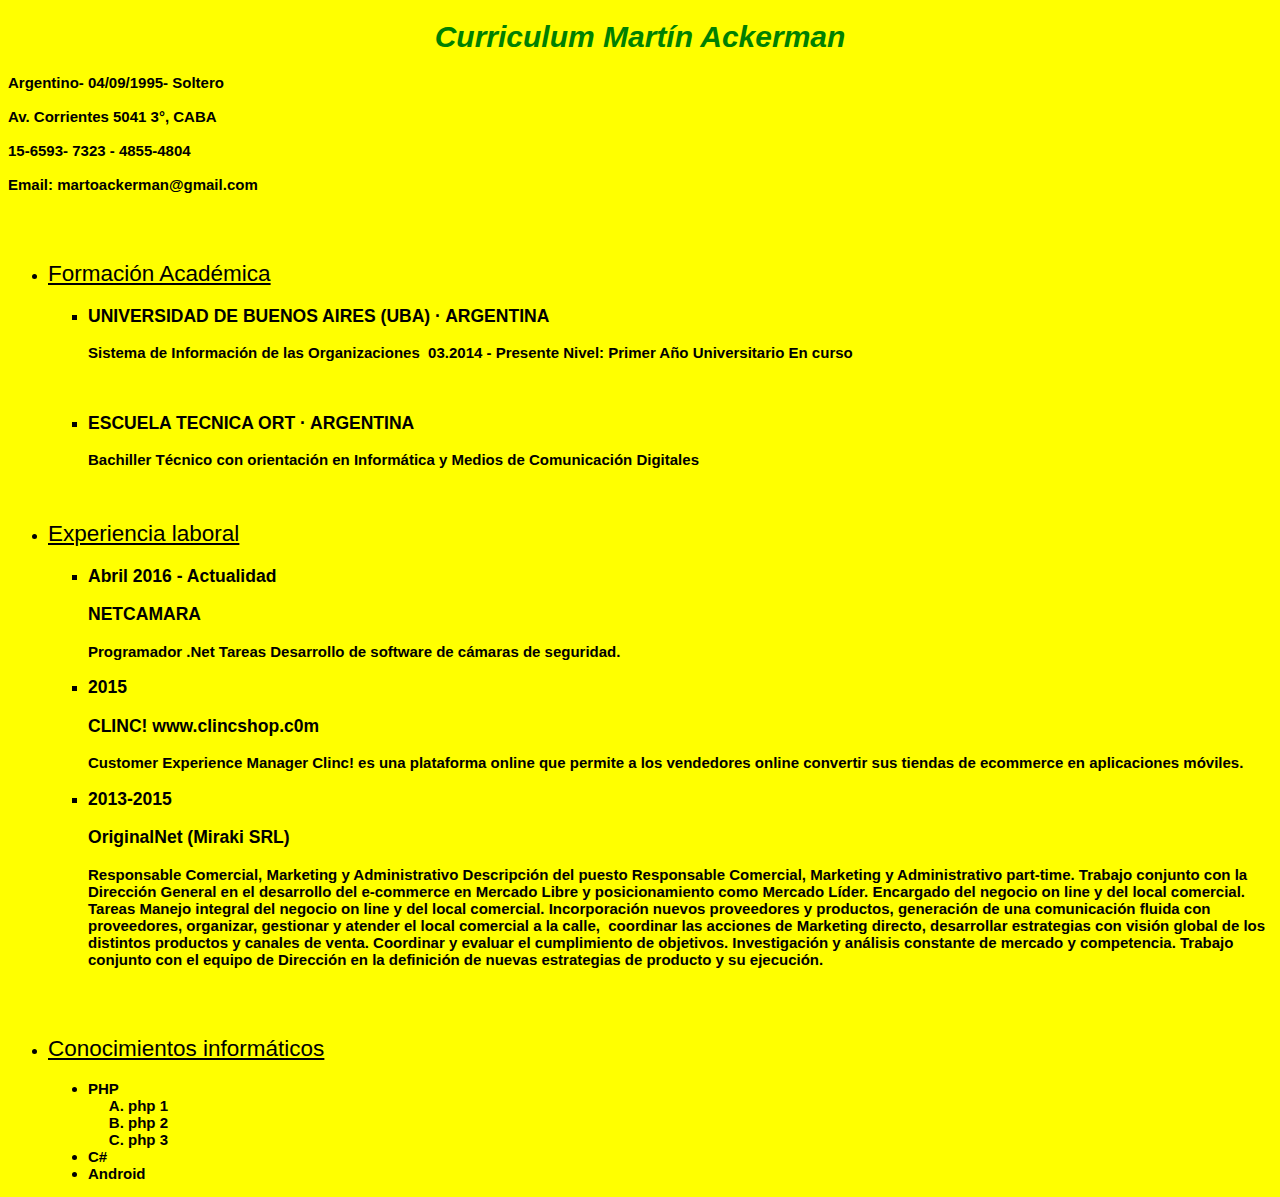
<file: clase01/HTML/index.html>
<!DOCTYPE html>
<html>
  <head>
    <meta charset="utf-8">
    <title>CV-Martín Ackerman</title>
    <link href="css/estilos.css" rel="stylesheet">
  </head>
  <body>
    <h1><strong>Curriculum Martín Ackerman<strong/></h1>
      <p>Argentino- 04/09/1995- Soltero<br><br>
Av. Corrientes 5041 3°, CABA<br><br>
15-6593- 7323 - 4855-4804<br><br>
Email: martoackerman@gmail.com</p>
<br><br>

<ul type="disc">

  <li><h2>Formación Académica</h2>
    <ul type="square">
      <li>
        <h3>UNIVERSIDAD DE BUENOS AIRES (UBA) · ARGENTINA</h3>
        Sistema de Información de las Organizaciones 
        03.2014 - Presente
        Nivel: Primer Año Universitario En curso
      </li>
      <br><br>
      <li>
        <h3>ESCUELA TECNICA ORT · ARGENTINA</h3>
        Bachiller Técnico con orientación en Informática y Medios de Comunicación Digitales
      </li>
    </ul>
  </li>
<br><br>
  <li><h2>Experiencia laboral</h2>
    <ul type="square">
      <li>
        <h3>Abril 2016 - Actualidad</h3>
        <h3>NETCAMARA</h3>
        <p>
        Programador .Net
        Tareas
        Desarrollo de software de cámaras de seguridad.
        </p>
      </li>

      <li>
        <h3>2015</h3>
        <h3>CLINC! www.clincshop.c0m</h3>
        <p>
        Customer Experience Manager
        Clinc! es una plataforma online que permite a los vendedores online convertir sus
        tiendas de ecommerce en aplicaciones móviles.
        </p>
      </li>

      <li>
        <h3>2013-2015</h3>
        <h3>OriginalNet (Miraki SRL)</h3>
        <p>
        Responsable Comercial, Marketing y Administrativo
        Descripción del puesto
        Responsable Comercial, Marketing y Administrativo part-time. Trabajo conjunto con la
        Dirección General en el desarrollo del e-commerce en Mercado Libre y posicionamiento
        como Mercado Líder. Encargado del negocio on line y del local comercial.
        Tareas
        Manejo integral del negocio on line y del local comercial. Incorporación nuevos
        proveedores y productos, generación de una comunicación fluida con proveedores,
        organizar, gestionar y atender el local comercial a la calle,  coordinar las acciones de
        Marketing directo, desarrollar estrategias con visión global de los distintos productos y
        canales de venta. Coordinar y evaluar el cumplimiento de objetivos. Investigación y
        análisis constante de mercado y competencia. Trabajo conjunto con el equipo de
        Dirección en la definición de nuevas estrategias de producto y su ejecución.
        </p>
      </li>
    </ul>
  </li>
<br><br>
  <li><h2>Conocimientos informáticos</h2>
    <ul type="disc">
      <li>PHP
        <ol type="A">
          <li>php 1</li>
          <li>php 2</li>
          <li>php 3</li>
        </ol>
      </li>
      <li>C#</li>
      <li>Android</li>
    </ul>
  </li>
</ul>


  </body>
</html>
</file>
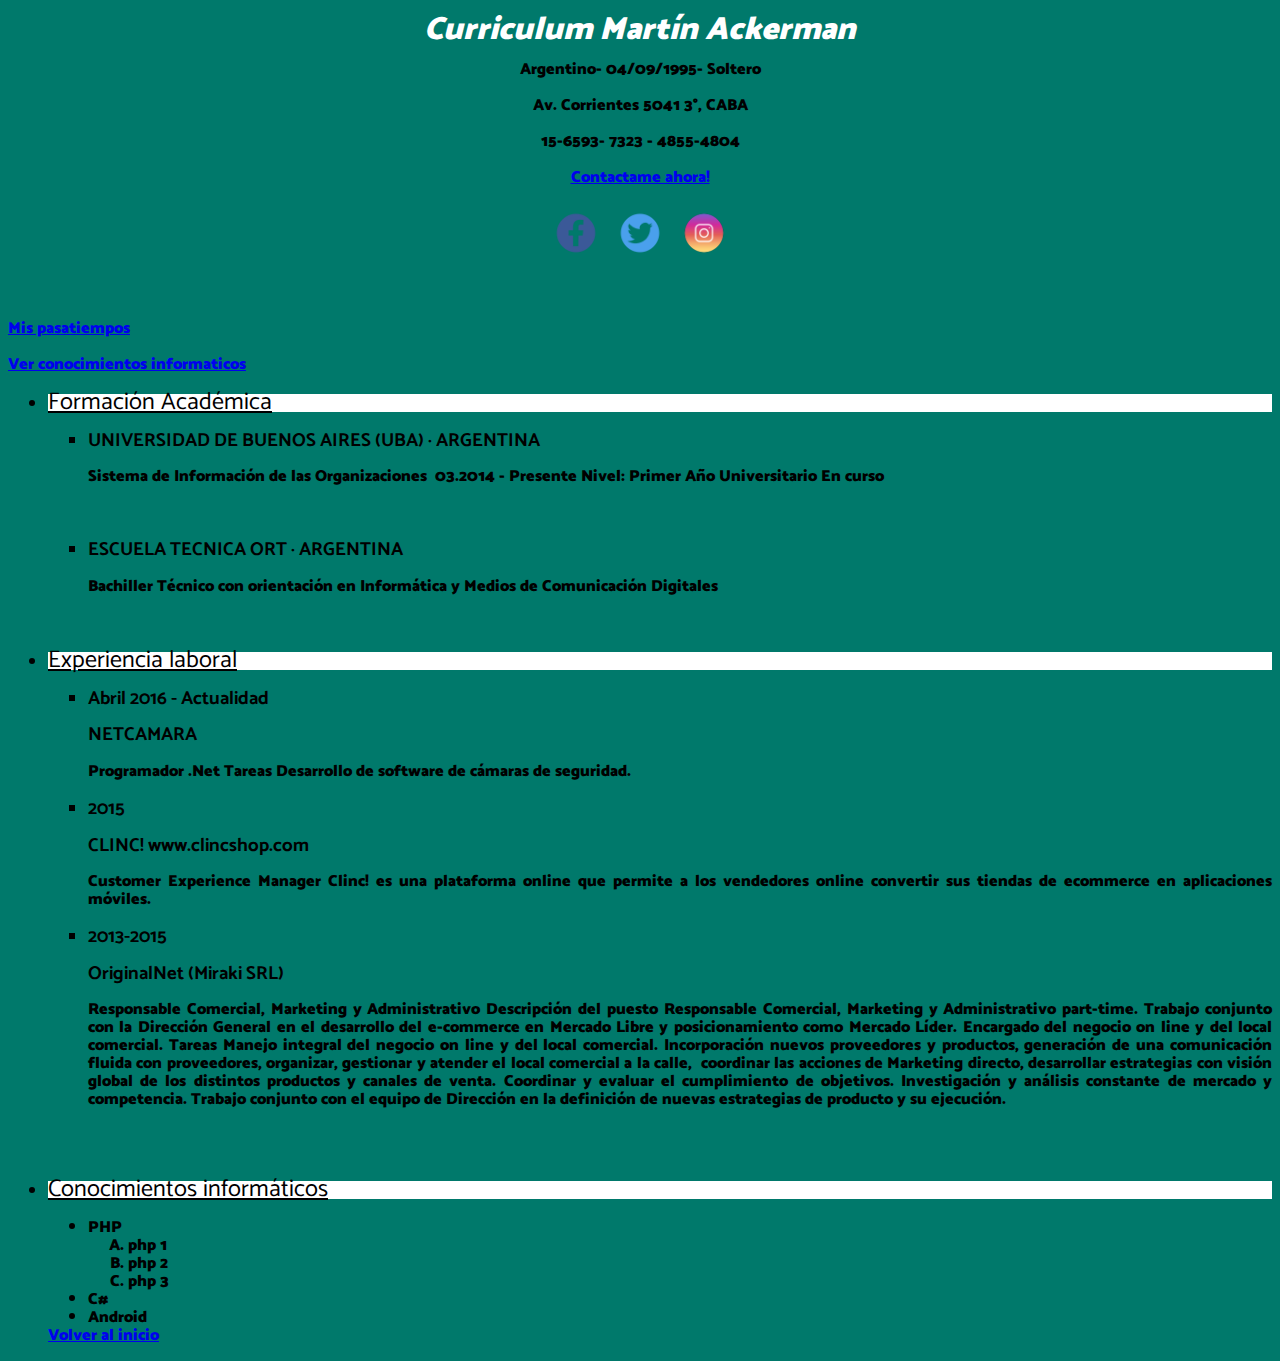
<file: clase02/HTML/index.html>
<!DOCTYPE html>
<html>
  <head>
    <meta charset="utf-8">
    <title>CV - Martín Ackerman</title>
    <link href="css/estilos.css" rel="stylesheet">
    <link href="https://fonts.googleapis.com/css?family=Catamaran" rel="stylesheet">
  </head>
  <body id="inicio">
    <h1 id="cvTitulo"><strong>Curriculum Martín Ackerman<strong/></h1>
      <p id="pInfoPrincipal">Argentino- 04/09/1995- Soltero<br><br>
Av. Corrientes 5041 3°, CABA<br><br>
15-6593- 7323 - 4855-4804<br><br>
<a href="mailto:martoackerman@gmail.com" title="Mesaje desde la pagina web">Contactame ahora!</a></p>
<p id="redesSociales">
<a href="http://facebook.com" target="new"><img src="images/logo-facebook.png" alt="facebook" id="logoFb" width="60"></a>
<a href="http://twitter.com" target="new"><img src="images/logo-twitter.png" alt="twitter" id="logoTw" width="60"></a>
<a href="http://instagram.com" target="new"><img src="images/logo-instagram.png" alt="instagram" id="logoIn" width="60"></a>
</p>
<br><br>
<a href="hobbies.html">Mis pasatiempos</a>
<br><br>
<a href="#conocInfo">Ver conocimientos informaticos</a>
<ul type="disc">

  <li><h2>Formación Académica</h2>
    <ul type="square">
      <li>
        <h3>UNIVERSIDAD DE BUENOS AIRES (UBA) · ARGENTINA</h3>
        Sistema de Información de las Organizaciones 
        03.2014 - Presente
        Nivel: Primer Año Universitario En curso
      </li>
      <br><br>
      <li>
        <h3>ESCUELA TECNICA ORT · ARGENTINA</h3>
        Bachiller Técnico con orientación en Informática y Medios de Comunicación Digitales
      </li>
    </ul>
  </li>
<br><br>
  <li><h2>Experiencia laboral</h2>
    <ul type="square">
      <li>
        <h3>Abril 2016 - Actualidad</h3>
        <h3>NETCAMARA</h3>
        <p>
        Programador .Net
        Tareas
        Desarrollo de software de cámaras de seguridad.
        </p>
      </li>

      <li>
        <h3>2015</h3>
        <h3>CLINC! www.clincshop.com</h3>
        <p>
        Customer Experience Manager
        Clinc! es una plataforma online que permite a los vendedores online convertir sus
        tiendas de ecommerce en aplicaciones móviles.
        </p>
      </li>

      <li>
        <h3>2013-2015</h3>
        <h3>OriginalNet (Miraki SRL)</h3>
        <p>
        Responsable Comercial, Marketing y Administrativo
        Descripción del puesto
        Responsable Comercial, Marketing y Administrativo part-time. Trabajo conjunto con la
        Dirección General en el desarrollo del e-commerce en Mercado Libre y posicionamiento
        como Mercado Líder. Encargado del negocio on line y del local comercial.
        Tareas
        Manejo integral del negocio on line y del local comercial. Incorporación nuevos
        proveedores y productos, generación de una comunicación fluida con proveedores,
        organizar, gestionar y atender el local comercial a la calle,  coordinar las acciones de
        Marketing directo, desarrollar estrategias con visión global de los distintos productos y
        canales de venta. Coordinar y evaluar el cumplimiento de objetivos. Investigación y
        análisis constante de mercado y competencia. Trabajo conjunto con el equipo de
        Dirección en la definición de nuevas estrategias de producto y su ejecución.
        </p>
      </li>
    </ul>
  </li>
<br><br>
  <li><h2 id="conocInfo">Conocimientos informáticos</h2>
    <ul type="disc">
      <li>PHP
        <ol type="A">
          <li>php 1</li>
          <li>php 2</li>
          <li>php 3</li>
        </ol>
      </li>
      <li>C#</li>
      <li>Android</li>
    </ul>
    <a href="index.html">Volver al inicio</a>
  </li>
</ul>


  </body>
</html>
</file>
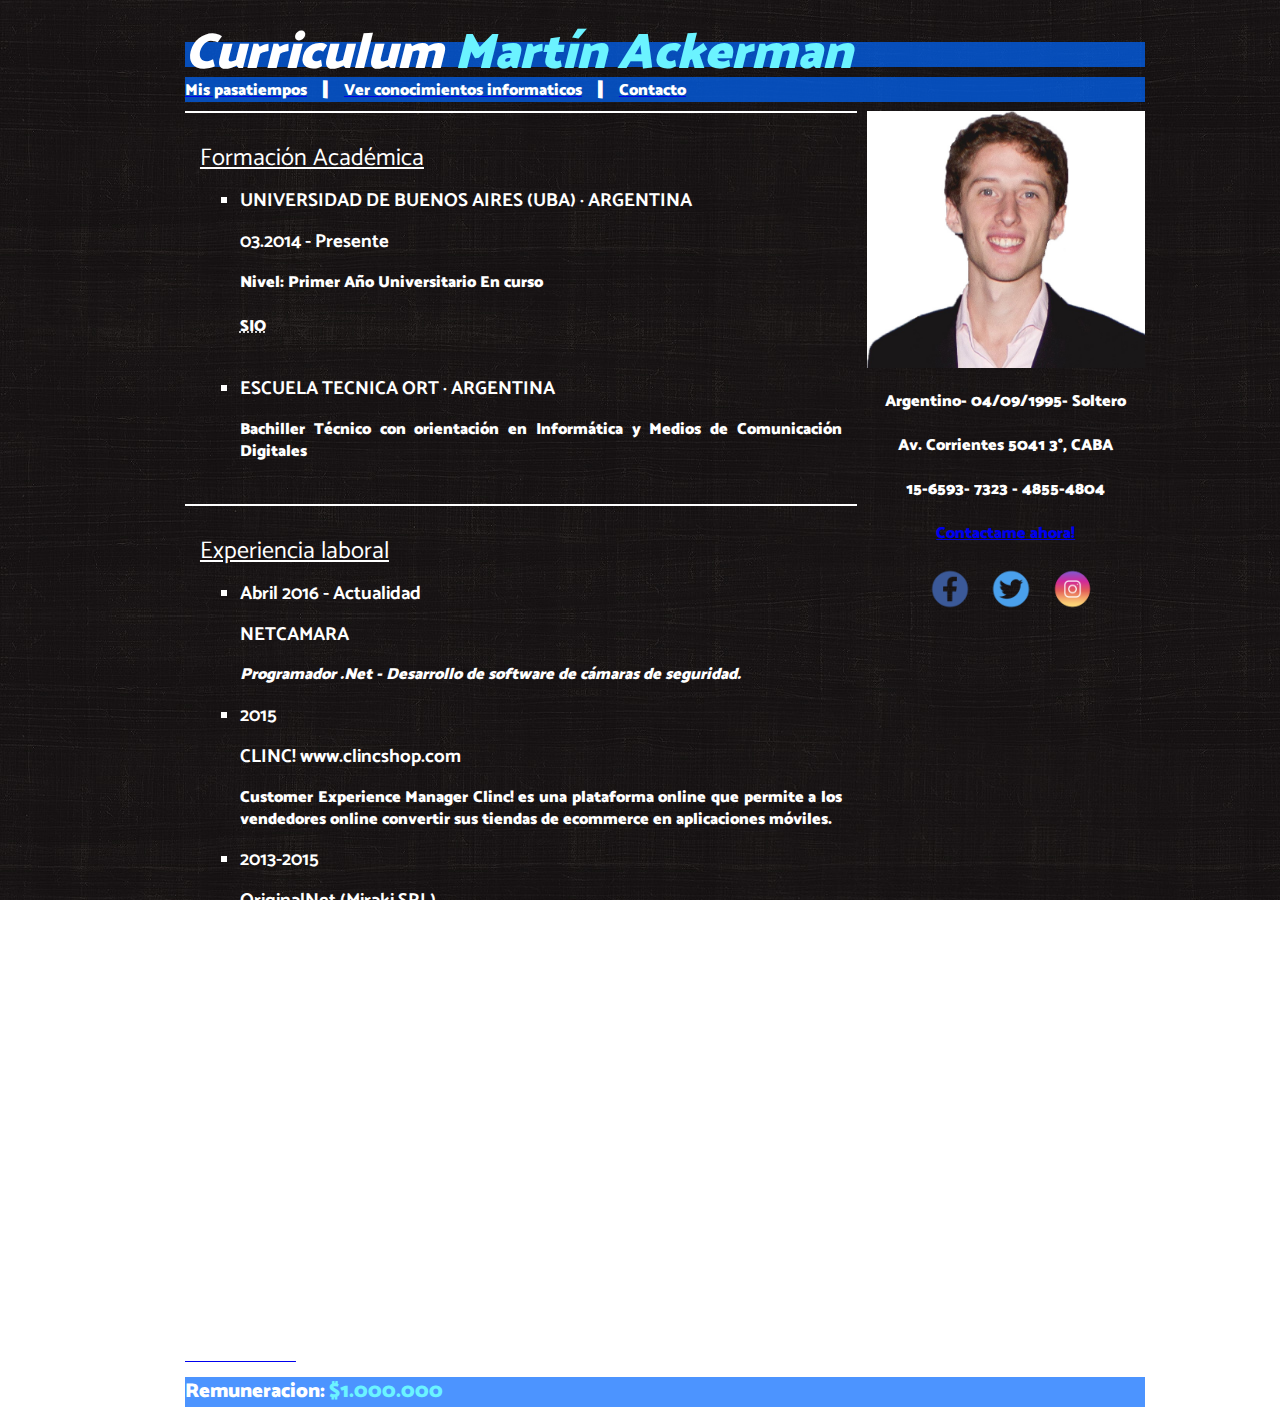
<file: clase05/HTML/index.html>
<!DOCTYPE html>
<html>
  <head>
    <meta charset="utf-8">
    <title>CV - Martín Ackerman</title>
    <link href="css/estilos.css" rel="stylesheet">
    <link href="https://fonts.googleapis.com/css?family=Catamaran" rel="stylesheet">
  </head>
  <body id="inicio">
    <div class="contenedorBody">
      <header id="header">
        <h1 id="cvTitulo"><strong>Curriculum <span id="martinAckerman">Martín Ackerman</span><strong/></h1>
      </header>
  <br><br>
    <div class="principio">
      <a href="hobbies.html"><span class="menuEnlaces">Mis pasatiempos</span></a>
      <span class="separadorMenu">|</span>
      <a href="#conocInfo"><span class="menuEnlaces">Ver conocimientos informaticos</span></a>
      <span class="separadorMenu">|</span>
      <a href="contacto.html"><span class="menuEnlaces">Contacto</span></a>
    </div>
  <section>
    <div class="principal columna1">
      <div class="contenido contenido1">
        <h2>Formación Académica</h2>
          <ul type="square">
            <li>
              <h3>UNIVERSIDAD DE BUENOS AIRES (UBA) · ARGENTINA</h3>
              <h3>03.2014 - Presente</h3>
              Nivel: Primer Año Universitario En curso
              <br><br>
              <abbr title="Sistemas de Información de las Organizaciones">SIO</abbr>
            </li>
            <br>
            <li>
              <h3>ESCUELA TECNICA ORT · ARGENTINA</h3>
              Bachiller Técnico con orientación en Informática y Medios de Comunicación Digitales
            </li>
          </ul>
      </div>

      <div class="contenido contenido2">
        <h2>Experiencia laboral</h2>
          <ul type="square">
            <li>
              <h3>Abril 2016 - Actualidad</h3>
              <h3>NETCAMARA</h3>
              <p>
              <em>Programador .Net - Desarrollo de software de cámaras de seguridad.</em>
              </p>
            </li>

            <li>
              <h3>2015</h3>
              <h3>CLINC! www.clincshop.com</h3>
              <p>
              Customer Experience Manager
              Clinc! es una plataforma online que permite a los vendedores online convertir sus
              tiendas de ecommerce en aplicaciones móviles.
              </p>
            </li>

            <li>
              <h3>2013-2015</h3>
              <h3>OriginalNet (Miraki SRL)</h3>
              <p>
              Responsable Comercial, Marketing y Administrativo
              Descripción del puesto
              Responsable Comercial, Marketing y Administrativo part-time. Trabajo conjunto con la
              Dirección General en el desarrollo del e-commerce en Mercado Libre y posicionamiento
              como Mercado Líder. Encargado del negocio on line y del local comercial.
              </p>
            </li>
          </ul>
      </div>

      <div class="contenido contenido3">
        <h2 id="conocInfo">Conocimientos informáticos</h2>
          <ul type="disc">
            <li><strong>PHP</strong>
              <ol type="A">
                <li>php 1</li>
                <li>php 2</li>
                <li>php 3</li>
              </ol>
            </li>
            <li>C#</li>
            <li>Android</li>
          </ul>
      </div>
    </div>
    <div class="principal columna2">
      <img src="images/perfil-linkedin.jpg" alt="linkedin">
      <div class="infoPersonal">
        <p id="pInfoPrincipal">Argentino- 04/09/1995- Soltero<br><br>
          Av. Corrientes 5041 3°, CABA<br><br>
          15-6593- 7323 - 4855-4804<br><br>
          <a href="mailto:martoackerman@gmail.com" title="Mesaje desde la pagina web">Contactame ahora!</a></p>
      </div>
      <div class="redesSociales">
        <a href="http://facebook.com" target="new"><img src="images/logo-facebook.png" alt="facebook" id="logoFb" width="20"></a>
        <a href="http://twitter.com" target="new"><img src="images/logo-twitter.png" alt="twitter" id="logoTw" width="20"></a>
        <a href="http://instagram.com" target="new"><img src="images/logo-instagram.png" alt="instagram" id="logoIn" width="20"></a>
      </div>
    </div>
  </section>
  <div class="final">
    <a href="index.html"><span class="menuEnlacesFinal">Volver al inicio</span></a>
  </div>
  <footer id="footer">
    Remuneracion: <span id="millon">$1.000.000</span>
  </footer>
    </div>
  </body>
</html>
</file>
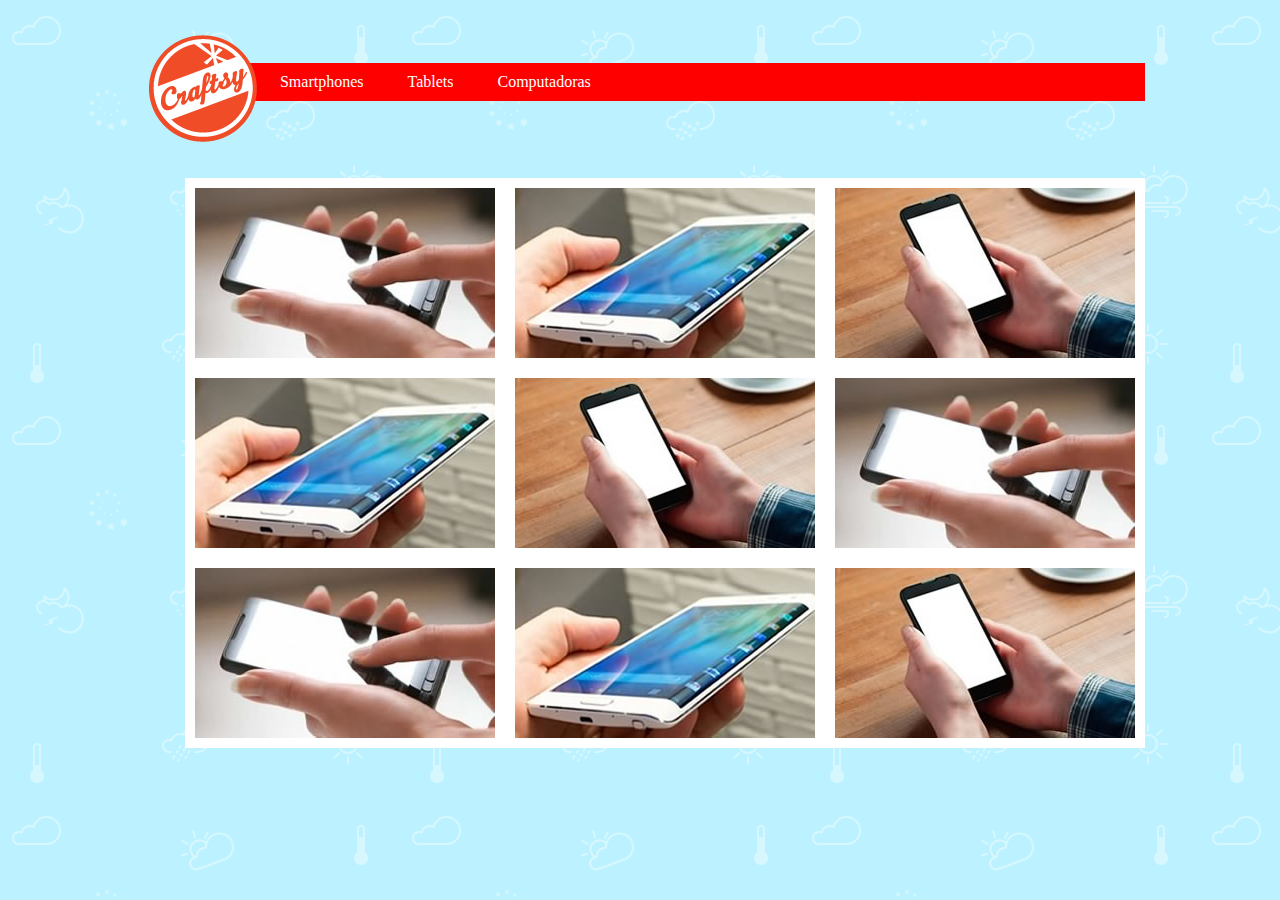
<file: clase06/craftsy/index.html>
<!DOCTYPE html>
<html>
  <head>
    <meta charset="utf-8">
    <title>Craftsy</title>
    <link rel="stylesheet" href="css/style.css">
  </head>
  <body>
    <div class="contenedorPrincipal">
      <img src="images/logo.png" alt="craftsy" id="logoCraftsy">
      <header id="header">
        <span class="menu">Smartphones</span>
        <span class="menu">Tablets</span>
        <span class="menu">Computadoras</span>
      </header>
      <section>
        <div class="articulos3">
          <article class="articulo">
            <img src="images/img-phone-01.jpg" alt="iphone">
            <img src="images/img-phone-02.jpg" alt="iphone">
            <img src="images/img-phone-03.jpg" alt="iphone">
          </article>
        </div>
        <div class="articulos3">
          <article class="articulo">
            <img src="images/img-phone-02.jpg" alt="iphone">
            <img src="images/img-phone-03.jpg" alt="iphone">
            <img src="images/img-phone-01.jpg" alt="iphone">
          </article>
        </div>
        <div class="articulos3">
          <article class="articulo">
            <img src="images/img-phone-01.jpg" alt="iphone">
            <img src="images/img-phone-02.jpg" alt="iphone">
            <img src="images/img-phone-03.jpg" alt="iphone">
          </article>
        </div>
      </section>
    </div>
  </body>
</html>
</file>
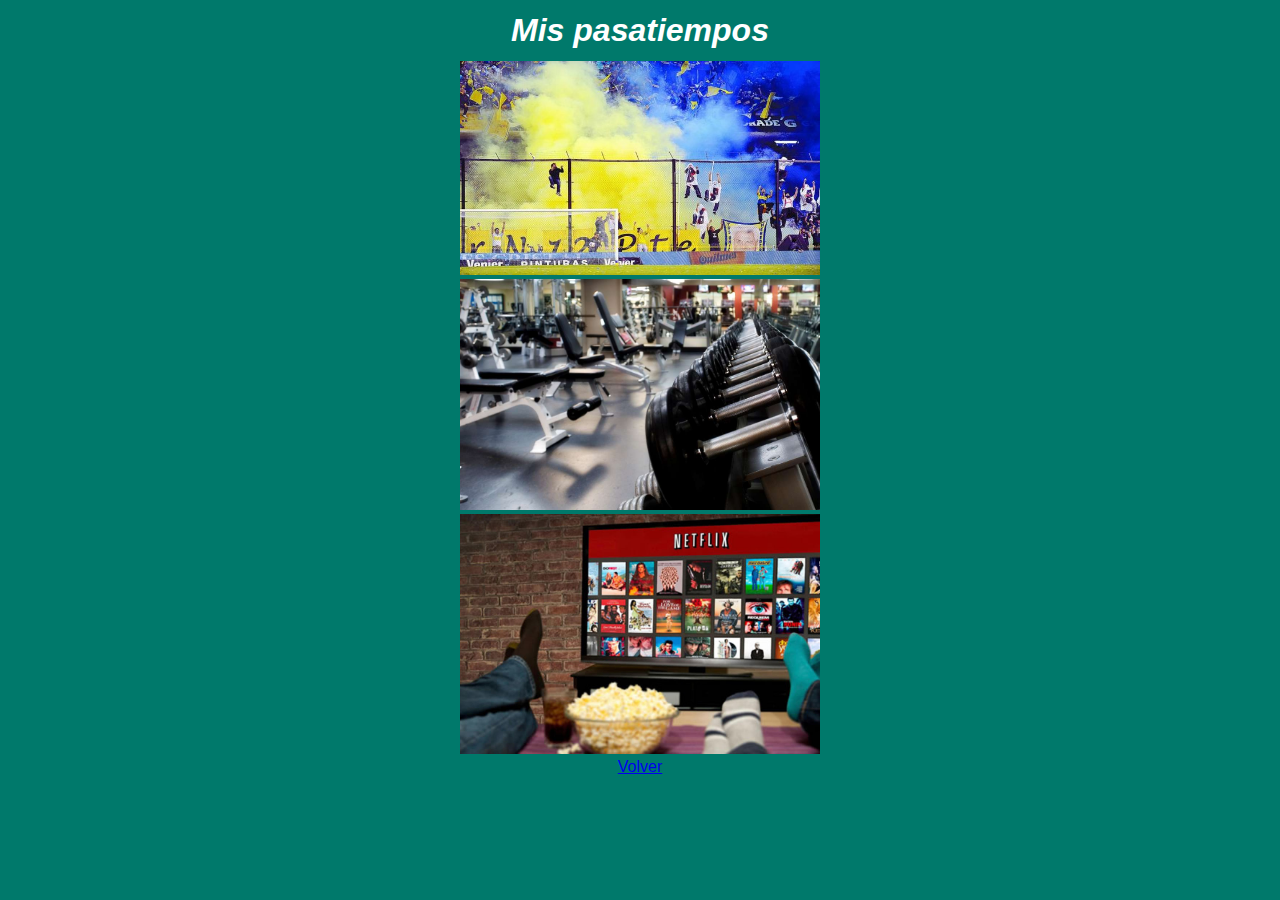
<file: clase02/HTML/hobbies.html>
<!DOCTYPE html>
<html>
  <head>
    <meta charset="utf-8">
    <title>Hobbies - Martín Ackerman</title>
    <link rel="stylesheet" href="css/estilos.css">
  </head>
  <body>
    <h1 id="h1Hobbies">Mis pasatiempos</h1>
    <p id="hobbies">
      <img src="images/pasatiempos-futbol.jpg" alt="futbol" width="360">
      <br>
      <img src="images/pasatiempos-gimnasio.jpg" alt="gimnasio" width="360">
      <br>
      <img src="images/pasatiempos-netflix.jpg" alt="netflix" width="360">
      <br>
      <a href="index.html">Volver</a>
    </p>

  </body>
</html>
</file>
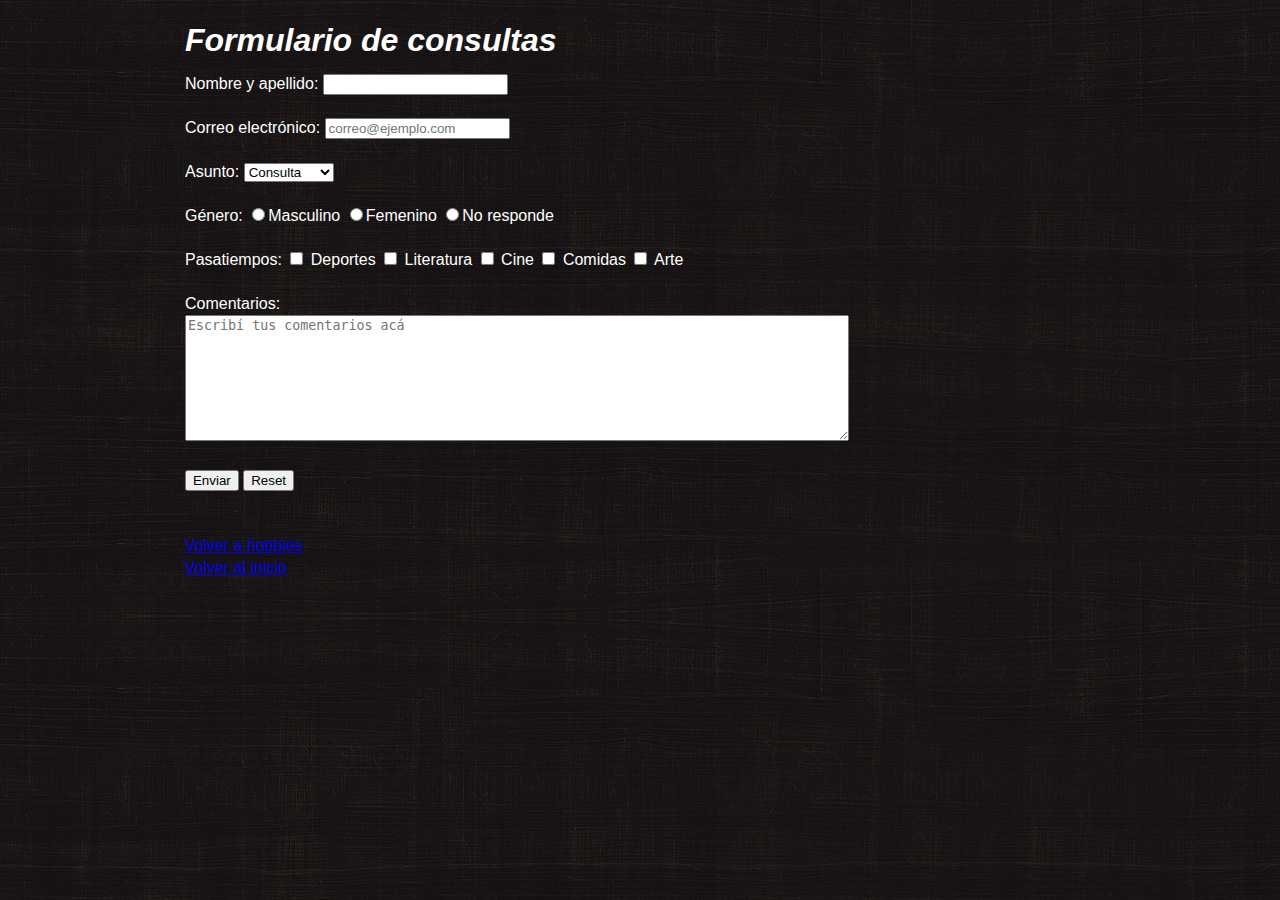
<file: clase05/HTML/contacto.html>
<!DOCTYPE html>
<html>
  <head>
    <meta charset="utf-8">
    <title>Contacto - Martín Ackerman</title>
    <link rel="stylesheet" href="css/estilos.css">
  </head>
  <body>
    <div class="contenedorBody">
      <h1>Formulario de consultas</h1>
      <form class="formulario" action="gracias.html" method="get">
        <label for="name">Nombre y apellido:</label>
        <input type="text" name="name" id="name" required>
        <br><br>
        <label for="mail">Correo electrónico:</label>
        <input type="email" name="mail" id="mail" placeholder="correo@ejemplo.com" required>
        <br><br>
        <label for="asunto">Asunto:</label>
        <select name="asunto">
          <option value="CN">Consulta</option>
          <option value="CR">Crítica</option>
          <option value="SG">Sugerencia</option>
          <option value="OT">Otro</option>
        </select>
        <br><br>
        <label for="genero">Género:</label>
        <input type="radio" name="genero" value="Masculino">Masculino
        <input type="radio" name="genero" value="Femenino">Femenino
        <input type="radio" name="genero" value="No responde">No responde
        <br><br>
        <label for="pasatiempos">Pasatiempos:</label>
        <input type="checkbox" name="pasatimepos" value="1"> Deportes
        <input type="checkbox" name="pasatiempos" value="2"> Literatura
        <input type="checkbox" name="pasatiempos" value="3"> Cine
        <input type="checkbox" name="pasatiempos" value="4"> Comidas
        <input type="checkbox" name="pasatiempos" value="5"> Arte
        <br><br>
        <label for="comentarios">Comentarios:</label>
        <br>
        <textarea name="comentarios" rows="8" cols="80" placeholder="Escribí tus comentarios acá" required></textarea>
        <br><br>
        <input type="submit" name="enviar" value="Enviar">
        <input type="reset" name="reset" value="Reset">
      </form>
      <br><br>
      <a href="hobbies.html">Volver a hobbies</a>
      <br>
      <a href="index.html">Volver al inicio</a>
    </div>
  </body>
</html>
</file>
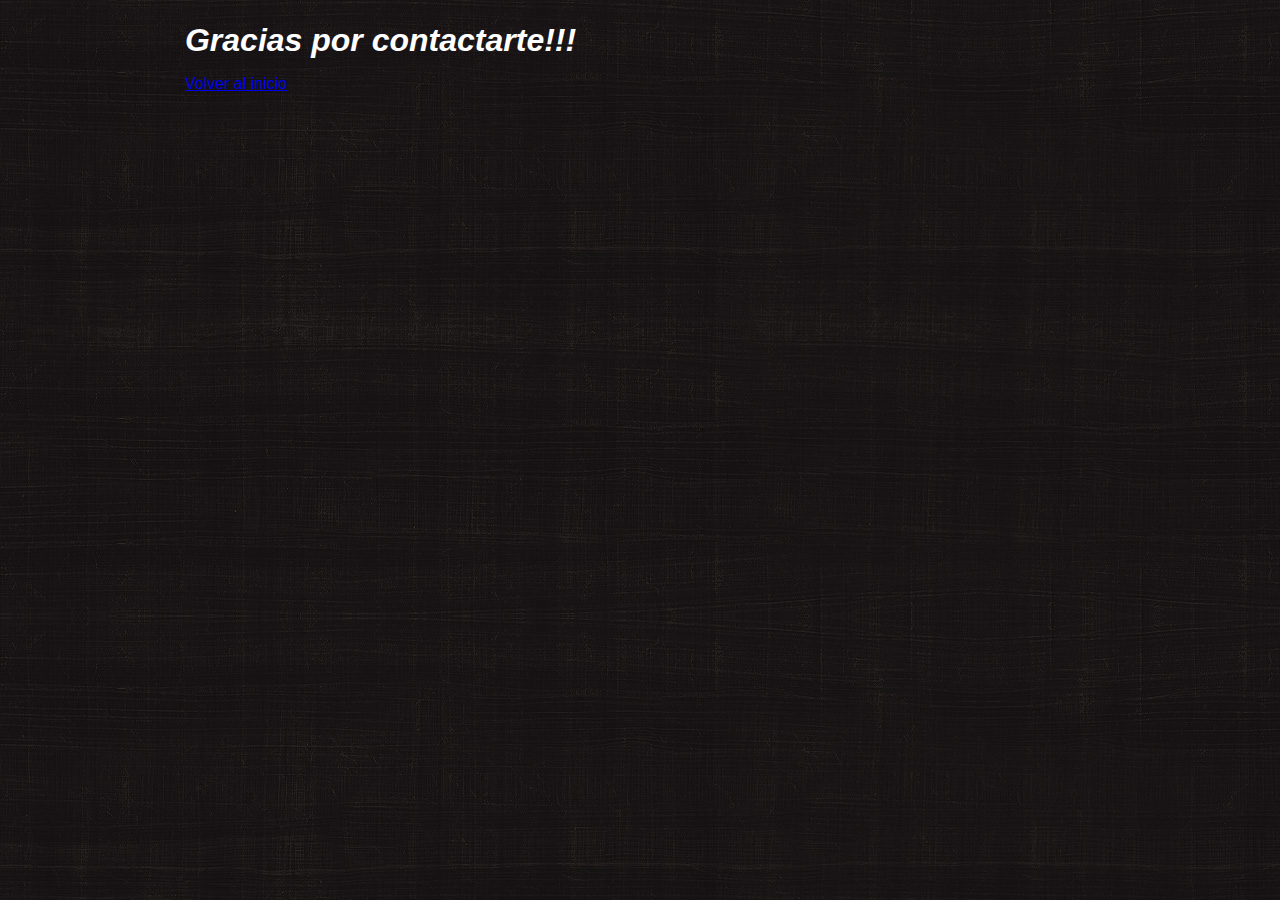
<file: clase05/HTML/gracias.html>
<!DOCTYPE html>
<html>
  <head>
    <meta charset="utf-8">
    <title>Gracias - Martin Ackerman</title>
    <link rel="stylesheet" href="css/estilos.css">
  </head>
  <body>
    <div class="contenedorBody">
      <h1>Gracias por contactarte!!!</h1>
      <a href="index.html">Volver al inicio</a>
    </div>
  </body>
</html>
</file>
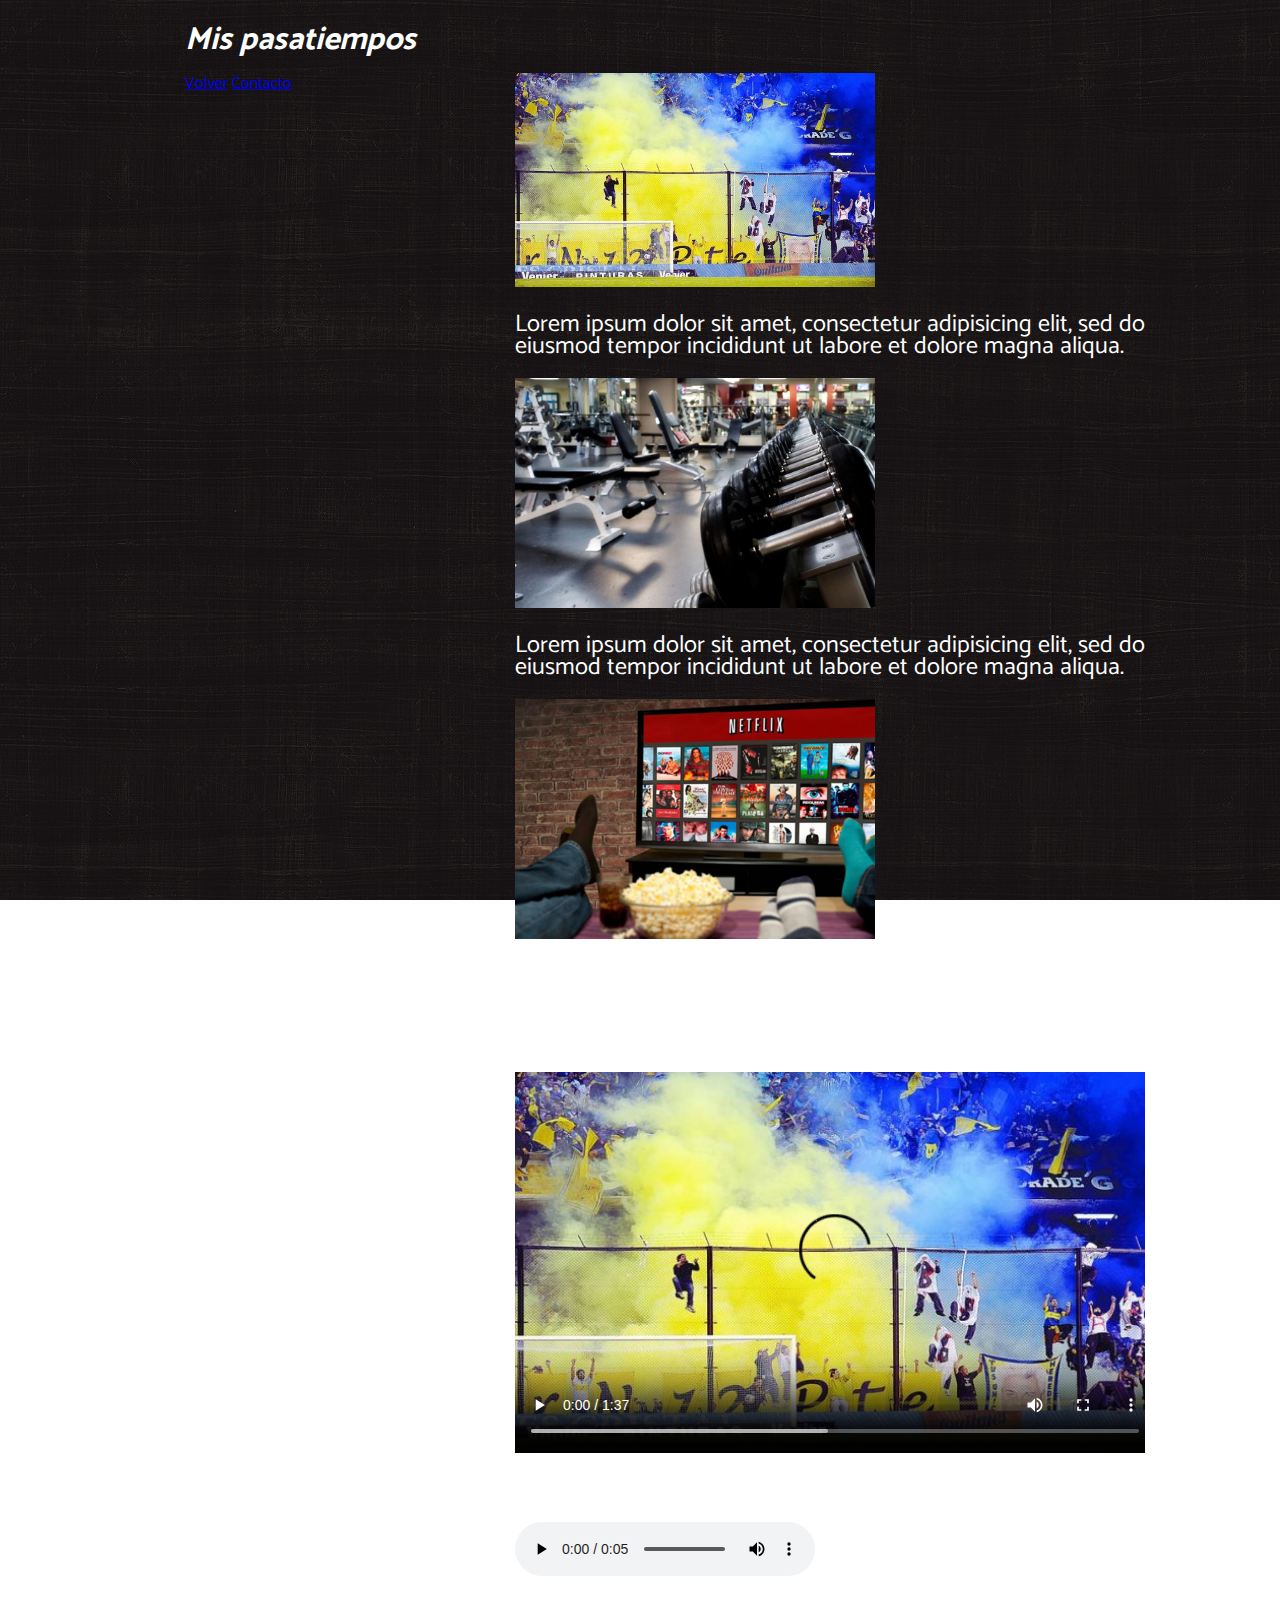
<file: clase05/HTML/hobbies.html>
<!DOCTYPE html>
<html>
  <head>
    <meta charset="utf-8">
    <title>Hobbies - Martín Ackerman</title>
    <link rel="stylesheet" href="css/estilos.css">
    <link href="https://fonts.googleapis.com/css?family=Catamaran" rel="stylesheet">
  </head>
  <body>
    <div class="contenedorBody">
      <header>
        <h1 id="h1Hobbies">Mis pasatiempos</h1>
      </header>
      <section id="sectionHobbies">
        <div class="contenedor enlaces">
          <a href="index.html">Volver</a>
          <a href="contacto.html">Contacto</a>
        </div>

        <div class="contenedor multimedia">
          <div class="hobbie futbol">
            <img src="images/pasatiempos-futbol.jpg" alt="futbol" width="360">
            <h2 class="h2Hobbies">Lorem ipsum dolor sit amet, consectetur adipisicing elit, sed do eiusmod tempor incididunt ut labore et dolore magna aliqua.</h2>
          </div>
          <div class="hobbie gimnasio">
            <img src="images/pasatiempos-gimnasio.jpg" alt="gimnasio" width="360">
            <h2 class="h2Hobbies">Lorem ipsum dolor sit amet, consectetur adipisicing elit, sed do eiusmod tempor incididunt ut labore et dolore magna aliqua.</h2>
          </div>
          <div class="hobbie netflix">
            <img src="images/pasatiempos-netflix.jpg" alt="netflix" width="360">
            <h2 class="h2Hobbies">Lorem ipsum dolor sit amet, consectetur adipisicing elit, sed do eiusmod tempor incididunt ut labore et dolore magna aliqua.</h2>
          </div>

          <div class="video">
            <h2>Video en HTML5</h2>
            <video width="640" controls poster="images/pasatiempos-futbol.jpg">
              <source src="videos/videoEjemplo.webm" type="video/webm">
              <source src="videos/videogato.mp4" type="video/mp4">
              [ fallback text ]
            </video>
          </div>

          <div class="audio">
            <h2>Audio en HTML5</h2>
            <audio width="480" controls>
              <source src="audios/audioEjemplo.mp3" type="audio/mp3">
              [ fallback text ]
            </audio>
          </div>
        </div>
      </section>
      <footer id="footerHobbies">
        <h2>Todos los derechos reservados</h2>
      </footer>
    </div>
  </body>
</html>
</file>
<file: clase01/HTML/css/estilos.css>
body{
  background-color: yellow;
  font-family: sans-serif;
  font-size: 15px;
  font-weight: normal;
}

h1{
  color: green;
  font-style: italic;
  text-align: center;
}

h2{
  text-decoration: underline;
  font-weight: normal;
}

p1{
  text-align: center;
}
</file>
<file: clase02/HTML/css/estilos.css>
body{
  background-color: #00796b;
  font-family: 'Catamaran', sans-serif;
  font-size: 16px;
  font-weight:normal;
  text-align: justify;
  line-height: 18px;
}

h1{
  color: white;
  font-style:italic;
  text-align: center;
}

h2{
  background-color: white;
  text-decoration: underline;
  font-weight: normal;
}

p1{
  text-align: center;
}

#pInfoPrincipal{
  text-align: center;
}

#redesSociales{
  text-align: center;
}

#hobbies{
  text-align: center;
}
</file>
<file: clase05/HTML/css/estilos.css>
body{
  background-image: url(../images/fondo-dark-wood.jpg);
  background-repeat: repeat;
  background-attachment:fixed;
  font-family: 'Catamaran', sans-serif;
  font-size: 16px;
  font-weight:normal;
  text-align: justify;
  line-height: 22px;
  color: white;
}

.contenedorBody{
  overflow: hidden;
  width: 960px;
  margin-left: 14%;
  margin-right: 14%;
}

.principio{
  margin-bottom: 1%;
  margin-top: -7%;
  width: 100%;
  background-color: rgba(0, 102, 255, 0.7);
}

.menuEnlaces{
  color: white;
}

.menuEnlacesFinal{
  color: white;
}

.separadorMenu{
  margin: 10px;
  font-size: 25px;
  position: relative;
  top: 3px;
}

.final{
  width: 100%;
  margin-top: 1%;
  margin-bottom: 1%;
}

h1{
  font-style:italic;
}

h2{
  text-decoration: underline;
  font-weight: normal;
}

h2:hover{
  background-color: rgba(0, 102, 255, 0.7);
  font-size: 25px;
}

p1{
  text-align: center;
}

#pInfoPrincipal{
  text-align: center;
}

.redesSociales{
  text-align: center;
  overflow: hidden;
  width: 100%;
  margin-left: 20%;
  /*border: white 3px solid;*/
}

.redesSociales #logoFb{
  float: left;
  width: 20%;
  margin-right: 2%;
}

.redesSociales #logoTw{
  float: left;
  width: 20%;
  margin-right: 2%;
}

.redesSociales #logoIn{
  float: left;
  width: 20%;
}

#header{
  background-color: rgba(0, 102, 255, 0.7);
  font-size: 25px;
  line-height: 25px;
}

#martinAckerman{
  color: #6bf3ff;
}

#footer{
  background-color: rgba(0, 102, 255, 0.7);
  font-size: 20px;
  line-height: 20px;
  padding-top: 5px;
  padding-bottom: 5px;
}

#millon{
  color: #6bf3ff;
}

.principal{
  overflow: hidden;
}

.columna1{
  width: 70%;
  float: left;
}

.columna2 img{
  width: 100%;
}

.columna2{
  width: 29%;
  float: right;
}

.contenido1{
  border-top: white 2px solid;
  margin-bottom: 10px;
  padding: 15px;
}

.contenido2{
  border-top: white 2px solid;
  margin-bottom: 10px;
  padding: 15px;
}

.contenido3{
  border-top: white 2px solid;
  border-bottom: solid 2px white;
  margin-bottom: 10px;
  padding: 15px;
}

section{
  overflow: hidden;
}

.infoPersonal{
  /*border: white 3px solid;*/
}

#sectionHobbies{
  overflow: hidden;
  color: white;
}

.enlaces{
  background-color: none;
  width: 300px;
  float: left;
}

.multimedia{
  background-color: none;
  width: 630px;
  float: right;
}

.hobbie{
  float: left;
  width: 100%;
}

.futbol{
}

.gimnasio{
}

.netflix{
}

.h2Hobbies{
  text-decoration: none;
  color: white;
}

#footerHobbies{
  background-color: none;
  float: right;
}

#mail:focus{
  background-color: #6bf3ff;
}

#name:focus{
  background-color: #6bf3ff;
}
</file>
<file: clase06/craftsy/css/style.css>
body{
  background-image: url(../images/bg-2.png);
  background-repeat: repeat;
  background-attachment:fixed;
}

.contenedorPrincipal{
  box-sizing: border-box;
  width: 960px;
  margin-left: 14%;
  margin-top: 5%;
  position: relative;
}

#header{
  box-sizing: border-box;
  width: 100%;
  background-color: red;
  padding-left: 75px;
  padding-top: 10px;
  padding-bottom: 10px;
  color: white;
}

#logoCraftsy{
  position: absolute;
  top: -30px;
  left: -37px;
}

.menu{
  margin: 20px;
}

section{
  width: 100%;
  background-color: white;
  margin-top: 8%;
}

.articulos3{
  overflow: hidden;
}

.articulo img{
  float: left;
  width: 300px;
  margin: 10px;
  position: relative;
}
</file>
